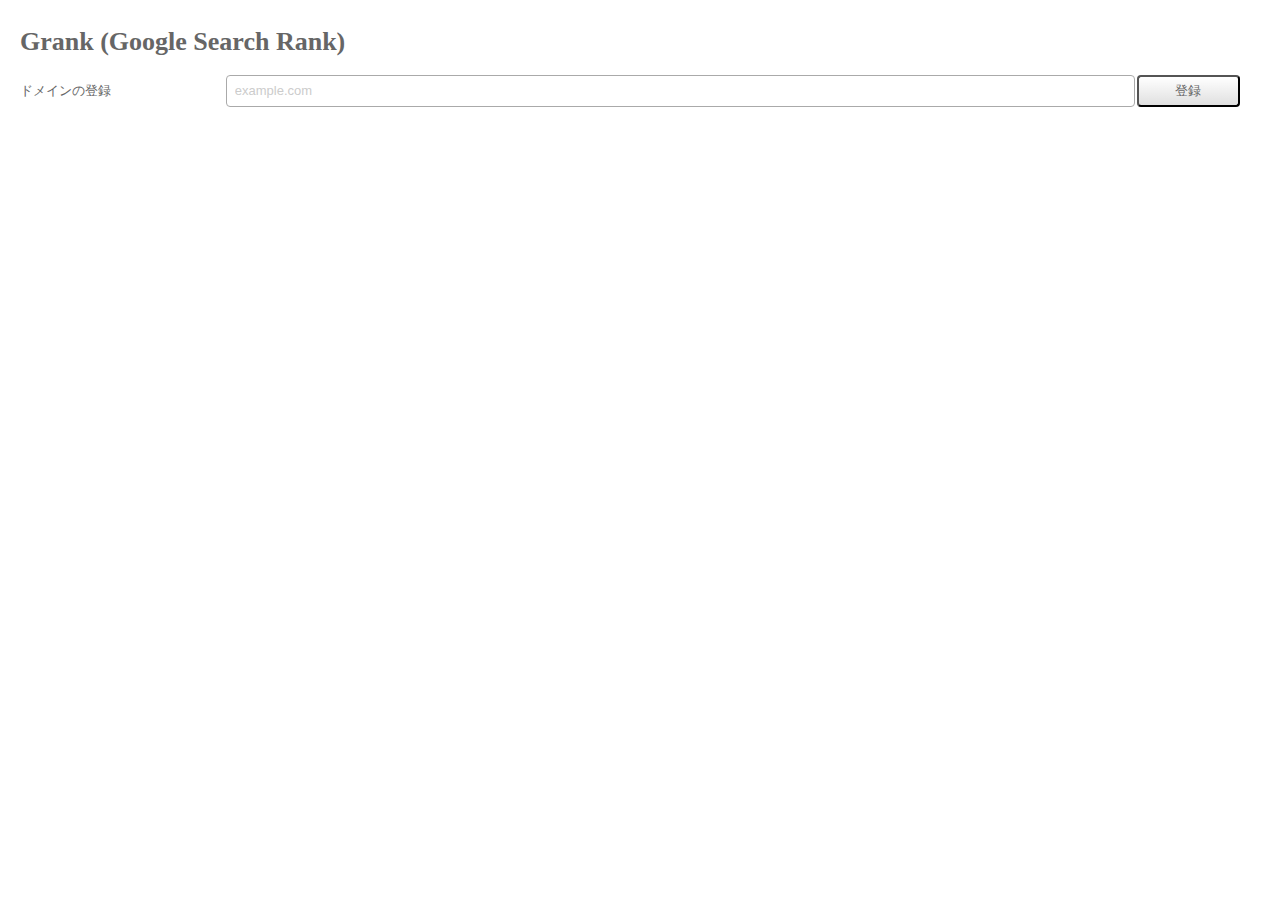
<file: options/index.html>
<!DOCTYPE html>
<html lang="js">
<head>
	<meta charset="utf-8">
	<title>Grank (Google Search Rank)</title>
	<link rel="stylesheet" type="text/css" href="options.css">
	<script type="text/javascript" src="options.js"></script>
</head>
<body>

<h1>Grank (Google Search Rank)</h1>

<div class="domain form-group">
	<label class="col-sm-2">ドメインの登録</label>
	<div class="input col-sm-10">
		<input id="domain" type="text" name="" value="" placeholder="example.com">
		<button id="entry" type="button">登録</button>
	</div>
</div>

<!-- <pre class="search-result"></pre>
<pre class="search-result2"></pre> -->

</body>
</html>
</file>
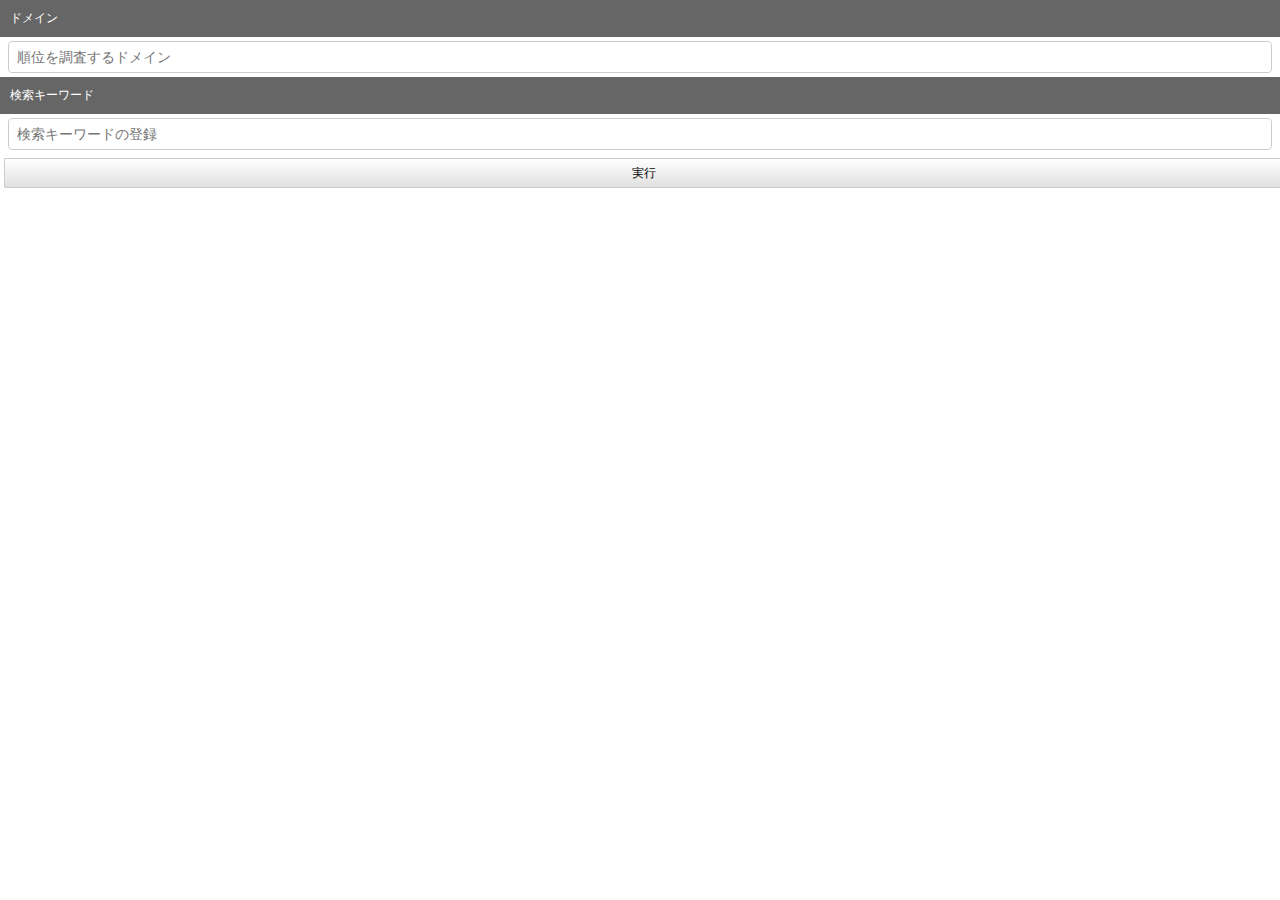
<file: popup/index.html>
<!DOCTYPE html>
<html lang="ja">
<head>
	<meta charset="UTF-8">
	<link rel="stylesheet" href="popup.css">
	<script src="popup.js"></script>
</head>
<body>
	<ul>
		<li><div class="title">ドメイン</div></li>
		<li>
			<div class="input">
				<input type="text" id="domain" name="domain" placeholder="順位を調査するドメイン">
			</div>
		</li>
		<li><div class="title">検索キーワード</div></li>
		<li>
			<div class="input">
				<input type="text" id="keyword" name="keyword" placeholder="検索キーワードの登録">
			</div>
		</li>
		<li>
			<button type="button" id="search_start">実行</button>
		</li>
	</ul>

	<div id="result"></div>
</body>
</html>
</file>
<file: options/options.css>
/* Common */
html,body{
  height:100%;
  margin:0;
  padding:0;
  border:0;
}

*, *:before, *:after {
  -webkit-box-sizing: border-box;
     -moz-box-sizing: border-box;
       -o-box-sizing: border-box;
      -ms-box-sizing: border-box;
          box-sizing: border-box;
}

*{
  color:#666;
  font-size:13px;
}

/* Grid-System */
@media screen and (max-width: 767px){
  .col-xs-1 {width:8.3%;}
  .col-xs-2 {width:16.6%;}
  .col-xs-3 {width:24.9%;}
  .col-xs-4 {width:33.3%;}
  .col-xs-5 {width:41.6%;}
  .col-xs-6 {width:50.0%;}
  .col-xs-7 {width:58.3%;}
  .col-xs-8 {width:66.6%;}
  .col-xs-9 {width:74.9%;}
  .col-xs-10{width:83.3%;}
  .col-xs-11{width:91.6%;}
  .col-xs-12{width:100.0%;}
}
@media screen and (min-width: 768px){
  .col-sm-1 {width:8.3%;}
  .col-sm-2 {width:16.6%;}
  .col-sm-3 {width:24.9%;}
  .col-sm-4 {width:33.3%;}
  .col-sm-5 {width:41.6%;}
  .col-sm-6 {width:50.0%;}
  .col-sm-7 {width:58.3%;}
  .col-sm-8 {width:66.6%;}
  .col-sm-9 {width:74.9%;}
  .col-sm-10{width:83.3%;}
  .col-sm-11{width:91.6%;}
  .col-sm-12{width:100.0%;}
}
@media screen and (min-width: 992px){
  .col-md-1 {width:8.3%;}
  .col-md-2 {width:16.6%;}
  .col-md-3 {width:24.9%;}
  .col-md-4 {width:33.3%;}
  .col-md-5 {width:41.6%;}
  .col-md-6 {width:50.0%;}
  .col-md-7 {width:58.3%;}
  .col-md-8 {width:66.6%;}
  .col-md-9 {width:74.9%;}
  .col-md-10{width:83.3%;}
  .col-md-11{width:91.6%;}
  .col-md-12{width:100.0%;}
}
@media screen and (min-width: 1200px){
  .col-lg-1 {width:8.3%;}
  .col-lg-2 {width:16.6%;}
  .col-lg-3 {width:24.9%;}
  .col-lg-4 {width:33.3%;}
  .col-lg-5 {width:41.6%;}
  .col-lg-6 {width:50.0%;}
  .col-lg-7 {width:58.3%;}
  .col-lg-8 {width:66.6%;}
  .col-lg-9 {width:74.9%;}
  .col-lg-10{width:83.3%;}
  .col-lg-11{width:91.6%;}
  .col-lg-12{width:100.0%;}
}

/* header-label */
h1{font-size:26px;}
h2{font-size:20px;}
h3{font-size:16px;}
h4{font-size:14px;}
h5{font-size:12px;}
h6{font-size:10px;}






/* Form */
/* .form-group input{
  outline:none;
  height:32px;
  border-radius:4px;
  border:1px solid #aaa;
  width:100%;
  padding:0 8px;
} */
/* .form-group .input-group{
  display: inline-table;
  vertical-align: middle;
  border:0;
  border:1px solid #aaa;
  border-radius:4px;
  height:32px;
  font-size:0;
  padding:0;
  margin:0;
}
.form-group .input-group > *{
  display:table-cell;
  border:0;
  
  outline:none;
}
.form-group .input-group > input{
  width:auto;
  height:32px;
  border-radius:0;
  background-color:transparent;
}
.form-group .input-group > input::placeholder{
  color:#ccc;
}
.form-group .input-group > button{
  background-color:#eee;
  height:32px;
  cursor:pointer;
}
.form-group .input-group > button:hover{
  opacity:0.5;
}

.form-group .input-group > *:last-child{
  border-left:1px solid #aaa;
} */

/* .search-result{
  border:1px solid red;
  min-width:300px;
  min-height:200px;
}
.search-result2{
  border:1px solid blue;
  min-width:300px;
  min-height:200px;
} */


body{
  padding:10px 20px;
}


/* form-horizontal */
.domain{
  margin-bottom: 15px;
  display: flex;
  font-size:0;
  line-height:32px;
  vertical-align:middle;
}
.domain .control-label{
  text-align:center;
  font-weight:bold;
  line-height:32px;
}
.domain .input{
  font-size:0;
  vertical-align:middle;
}
.domain .input input{
  width:88%;
  outline:none;
  height:32px;
  border-radius:4px;
  border:1px solid #aaa;
  padding:0 8px;
  vertical-align:middle;
}
.domain .input input::placeholder{
  color:#ccc;
}
.domain .input button{
  width:10%;
  height:32px;
  border-radius:4px;
  margin-left:2px;
  background-image: -webkit-linear-gradient(top, #fff 0%, #e0e0e0 100%);
  vertical-align:middle;
  cursor:pointer;
}
.domain .input button:hover{
  opacity:0.7;
}
</file>
<file: popup/popup.css>
html,body{
  height:100%;
  margin:0;
  padding:0;
  border:0;
}

*, *:before, *:after {
  -webkit-box-sizing: border-box;
    -moz-box-sizing: border-box;
      -o-box-sizing: border-box;
      -ms-box-sizing: border-box;
          box-sizing: border-box;
}
*{
  font-size:14px;
}
body{
  min-width:250px;
}
ul,li{
  list-style:none;
  padding:0;
  margin:0;
  border:0;
}
input{
  width:100%;
  height:30px;
  padding:0 8px;
  border:0;
  margin:0;
  outline:none;
  border-radius:4px;
}
.title{
  padding:10px;
  background-color:#666;
  color:white;
  font-size:12px;
}
.input{
  display:flex;
  border:1px solid #ccc;
  border-radius:4px;
  margin:4px 8px;
  padding:0;
}
button{
  width:100%;
  margin:4px;
  padding:0;
  border-width:1px;
  border-style:solid;
  border-color:#ccc;
  white-space:nowrap;
  font-size:12px;
  height:30px;
  padding:0 8px;
  background-color:#eee;
  background-image: -webkit-linear-gradient(top, #fff 0%, #e0e0e0 100%);
  outline:none;
  cursor:pointer;
  border-radius:0 4px 4px 0;
  cursor:pointer;
}
button:hover{
  opacity:0.7;
}

#result{
  padding:4px 8px;
}
</file>
